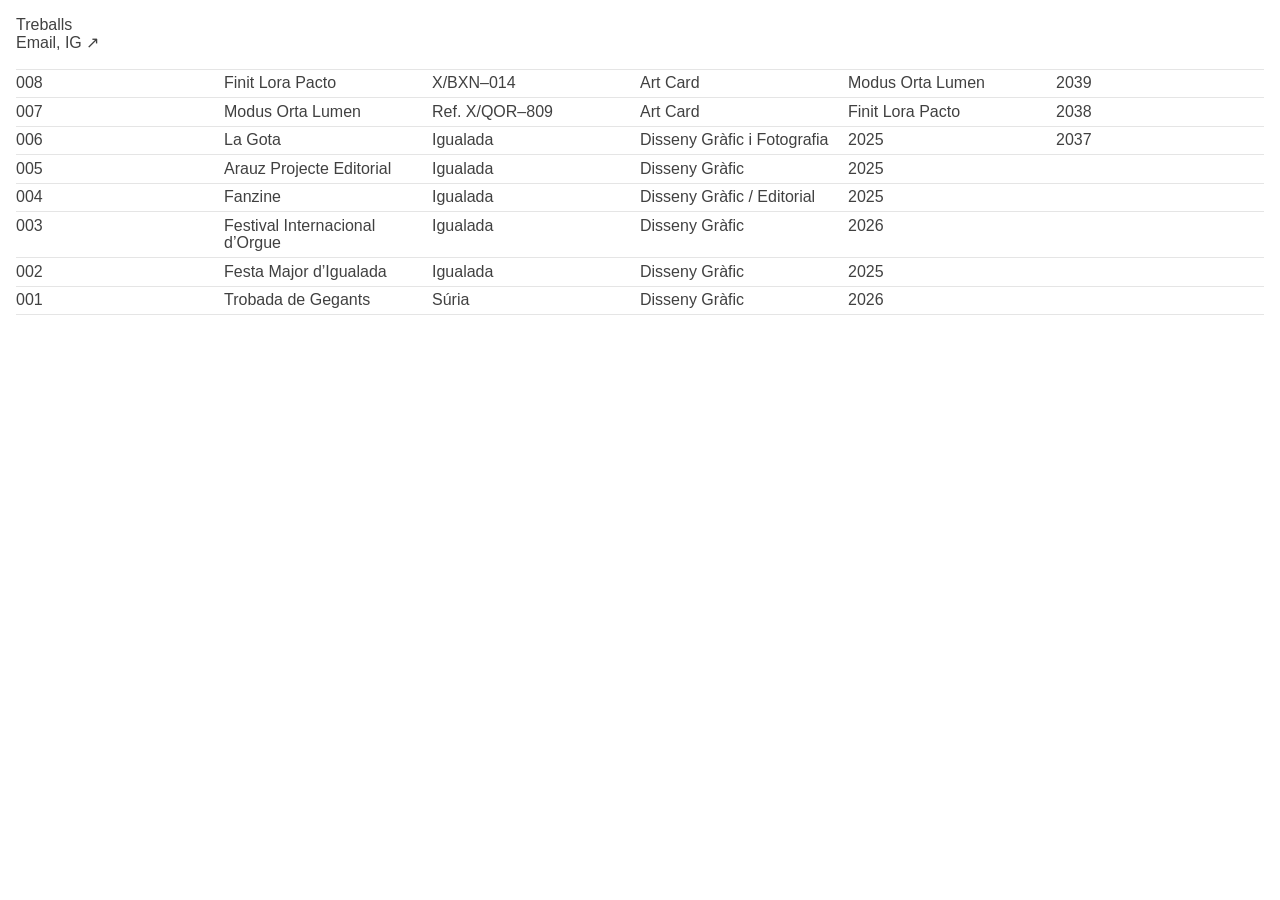
<file: index.html>
<!doctype html>
<html lang="ca"><head><meta charset="utf-8"><meta name="viewport" content="width=device-width,initial-scale=1">
<title>519420 — Treballs</title><link rel="stylesheet" href="style.css"></head>
<body><main class="page">
<header class="header">
  <div>Treballs<br><a href="contact-form.html">Email</a>, <a href="https://www.instagram.com/juuditsolanelless/" target="_blank" rel="noopener">IG ↗</a></div>
  <div class="header-right"></div>
</header>
<hr>
<section class="projects">
<div class="project-row">
<a href="example-project.html">008</a>
<a href="example-project.html">Finit Lora Pacto</a>
<a href="example-project.html">X/BXN–014</a>
<a class="extra" href="example-project.html">Art Card</a>
<a class="extra" href="example-project.html">Modus Orta Lumen</a>
<a class="extra" href="example-project.html">2039</a>
</div><hr>
<div class="project-row">
<a href="example-project.html">007</a>
<a href="example-project.html">Modus Orta Lumen</a>
<a href="example-project.html">Ref. X/QOR–809</a>
<a class="extra" href="example-project.html">Art Card</a>
<a class="extra" href="example-project.html">Finit Lora Pacto</a>
<a class="extra" href="example-project.html">2038</a>
</div><hr>
<div class="project-row">
<a href="lagota.html">006</a>
<a href="lagota.html">La Gota</a>
<a href="lagota.html">Igualada</a>
<a class="extra" href="lagota.html">Disseny Gràfic i Fotografia</a>
<a class="extra" href="lagota.html">2025</a>
<a class="extra" href="lagota.html">2037</a>
</div><hr>
<div class="project-row">
<a href="arauz.html">005</a>
<a href="arauz.html">Arauz Projecte Editorial</a>
<a href="arauz.html">Igualada</a>
<a class="extra" href="arauz.html">Disseny Gràfic</a>
<a class="extra" href="arauz.html">2025</a>
<a class="extra" href="arauz.html"></a>
</div><hr>
<div class="project-row">
<a href="fanzine.html">004</a>
<a href="fanzine.html">Fanzine</a>
<a href="fanzine.html">Igualada</a>
<a class="extra" href="fanzine.html">Disseny Gràfic / Editorial</a>
<a class="extra" href="fanzine.html">2025</a>
<a class="extra" href="fanzine.html"></a>
</div><hr>
<div class="project-row">
<a href="fest-orgue.html">003</a>
<a href="fest-orgue.html">Festival Internacional d’Orgue</a>
<a href="fest-orgue.html">Igualada</a>
<a class="extra" href="fest-orgue.html">Disseny Gràfic</a>
<a class="extra" href="fest-orgue.html">2026</a>
<a class="extra" href="fest-orgue.html"></a>
</div><hr>
<div class="project-row">
<a href="festa-igu.html">002</a>
<a href="festa-igu.html">Festa Major d’Igualada</a>
<a href="festa-igu.html">Igualada</a>
<a class="extra" href="festa-igu.html">Disseny Gràfic</a>
<a class="extra" href="festa-igu.html">2025</a>
<a class="extra" href="festa-igu.html"></a>
</div><hr>
<div class="project-row">
<a href="gegants.html">001</a>
<a href="gegants.html">Trobada de Gegants</a>
<a href="gegants.html">Súria</a>
<a class="extra" href="gegants.html">Disseny Gràfic</a>
<a class="extra" href="gegants.html">2026</a>
<a class="extra" href="gegants.html"></a>
</div><hr>
</section>
</main></body></html>
</file>
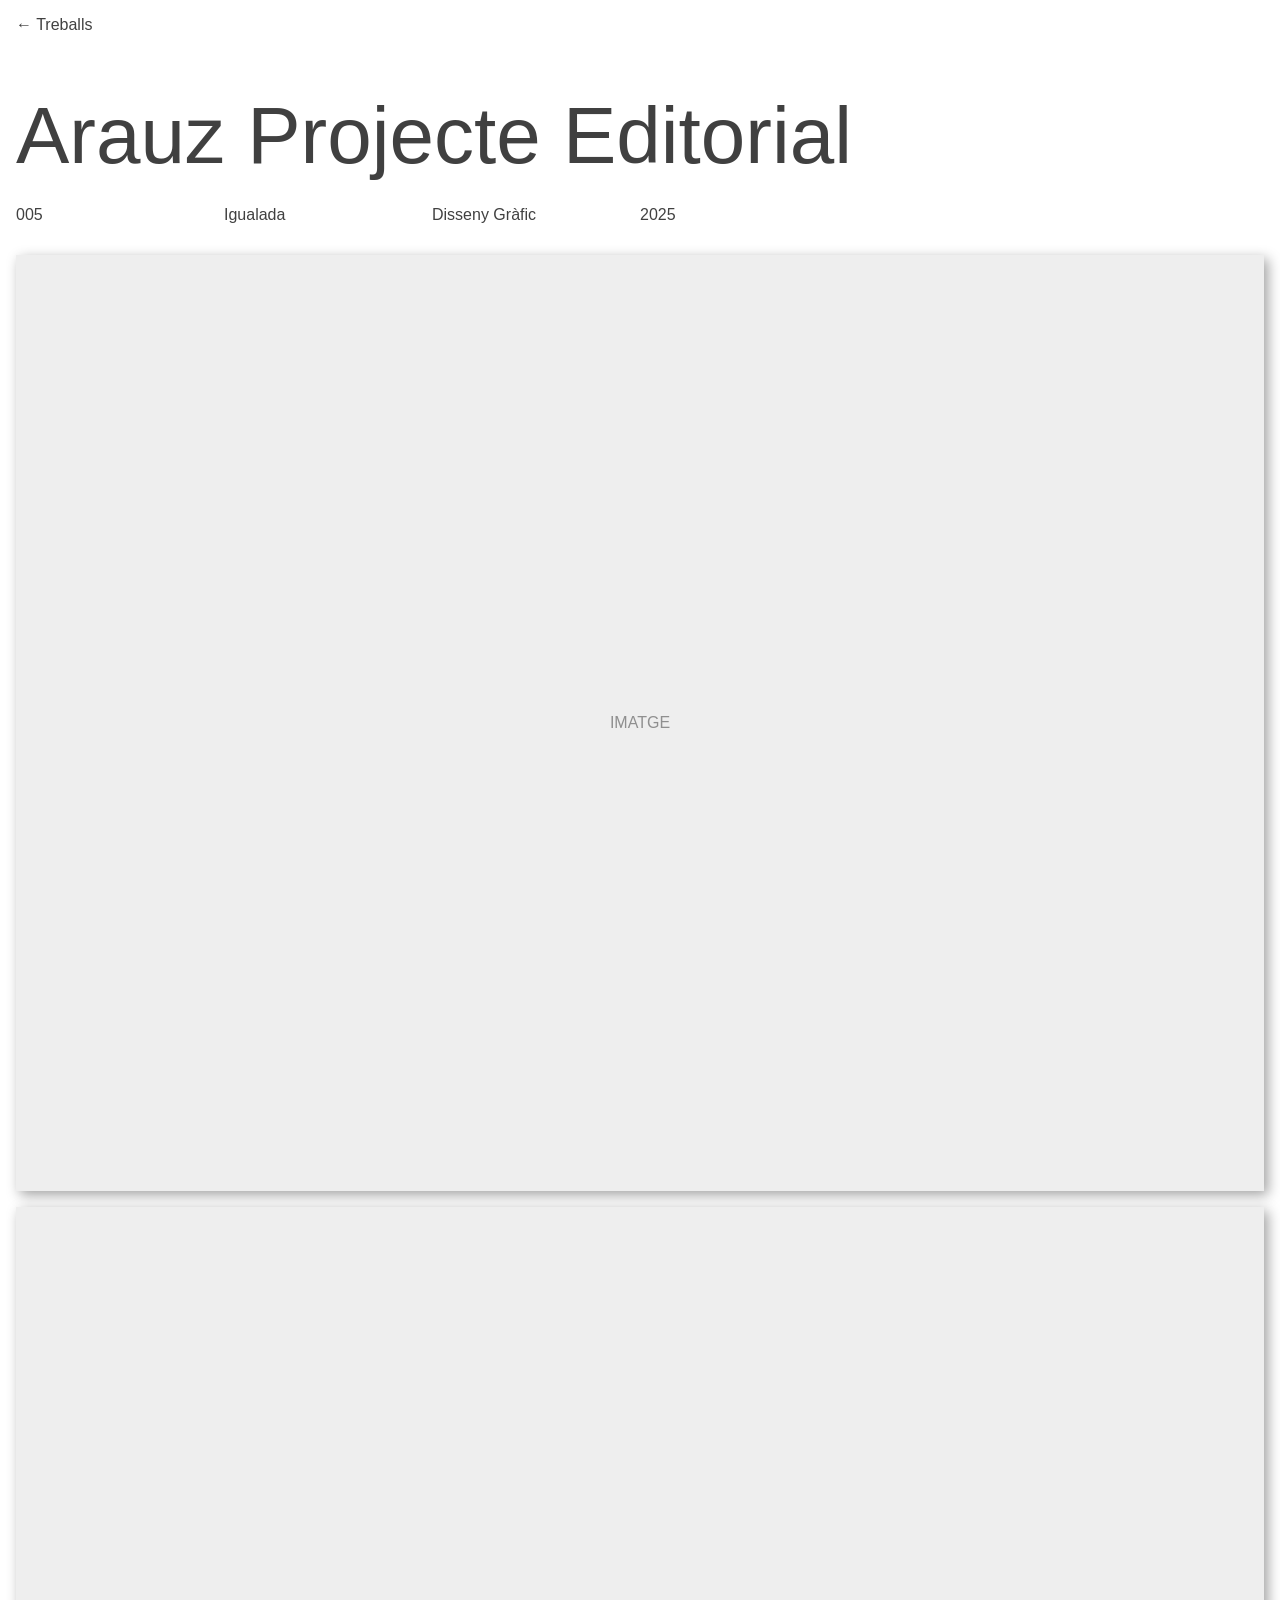
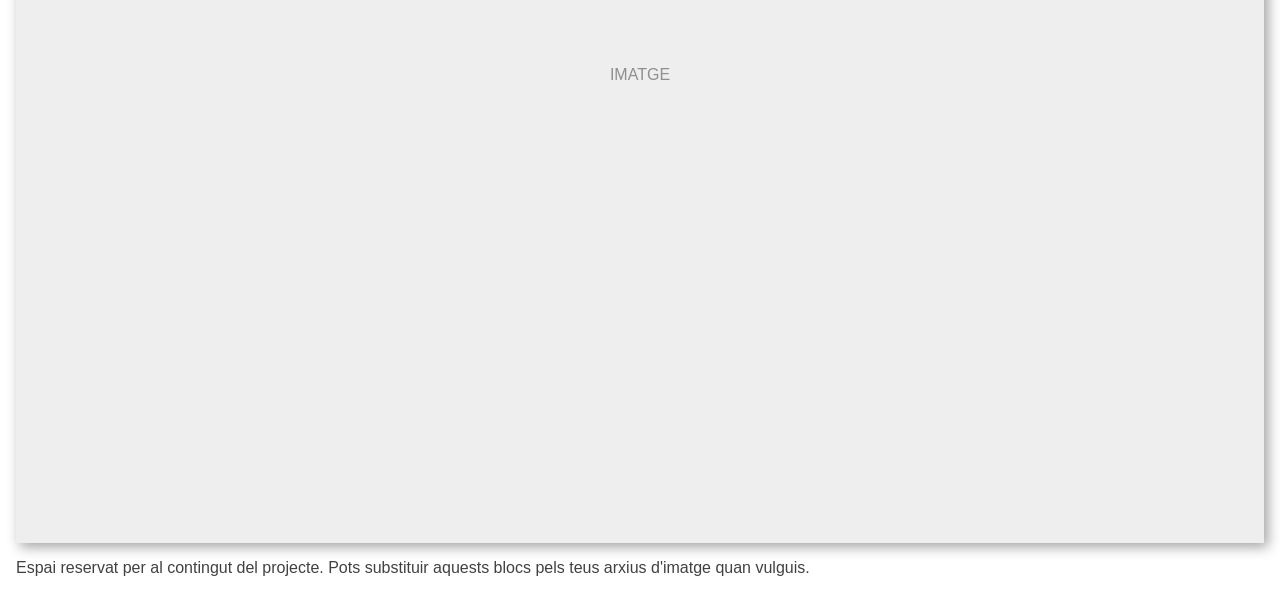
<file: arauz.html>
<!doctype html>
<html lang="ca"><head><meta charset="utf-8"><meta name="viewport" content="width=device-width,initial-scale=1">
<title>Arauz Projecte Editorial — 519420</title><link rel="stylesheet" href="style.css"></head>
<body><main class="page project-page">
<a class="back" href="index.html">← Treballs</a>
<h1 class="title">Arauz Projecte Editorial</h1>
<div class="meta"><div>005</div><div>Igualada</div><div>Disseny Gràfic</div><div>2025</div><div></div><div></div></div>
<div class="content">
  <div class="media-placeholder">IMATGE</div>
  <div class="media-placeholder">IMATGE</div>
  <p>Espai reservat per al contingut del projecte. Pots substituir aquests blocs pels teus arxius d'imatge quan vulguis.</p>
</div>
</main></body></html>
</file>
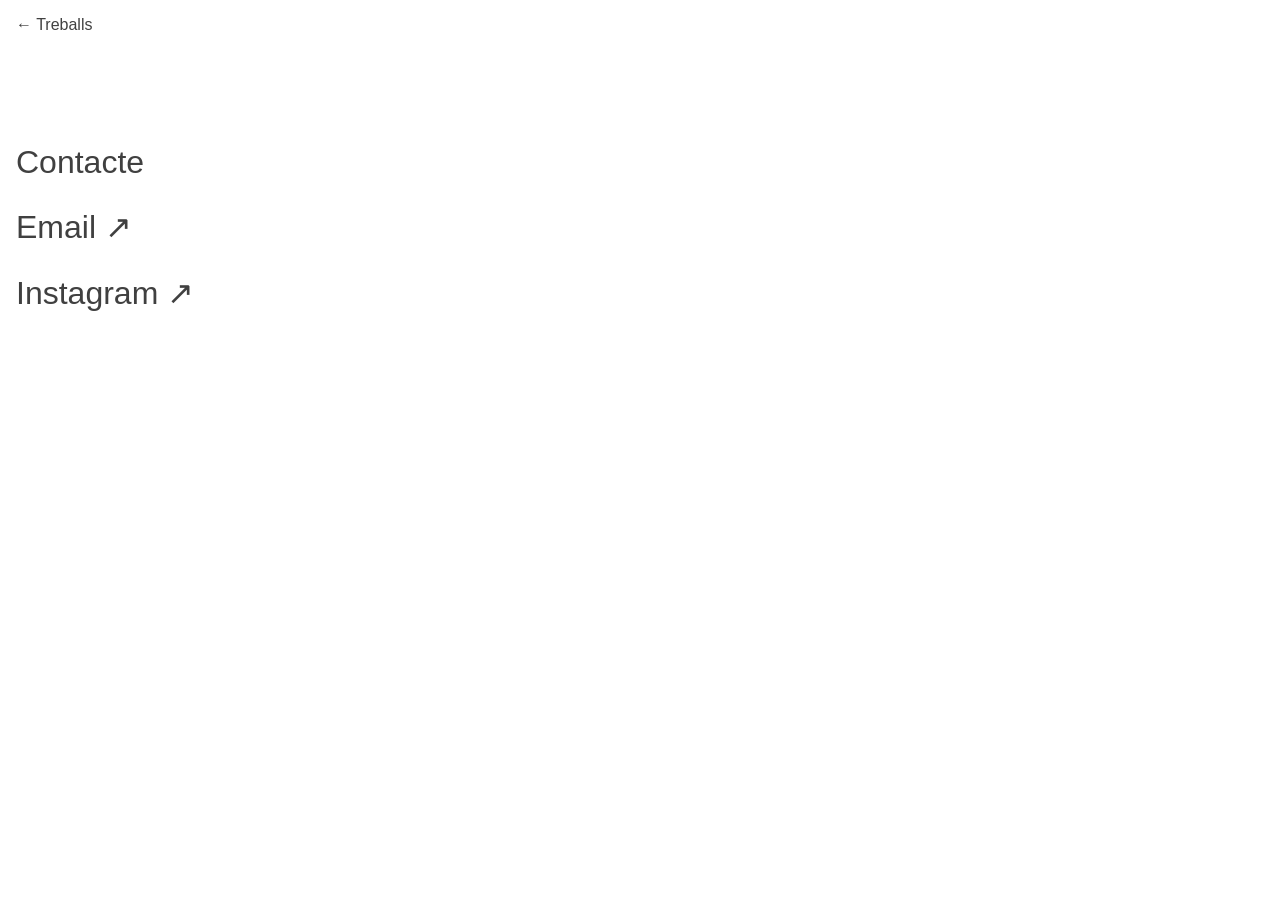
<file: contact-form.html>
<!doctype html>
<html lang="ca"><head><meta charset="utf-8"><meta name="viewport" content="width=device-width,initial-scale=1">
<title>Contacte — 519420</title><link rel="stylesheet" href="style.css"></head>
<body><main class="page">
<a class="back" href="index.html">← Treballs</a>
<div class="contact">
<p>Contacte</p>
<p><a href="mailto:">Email ↗</a></p>
<p><a href="https://www.instagram.com/juuditsolanelless/" target="_blank" rel="noopener">Instagram ↗</a></p>
</div>
</main></body></html>
</file>
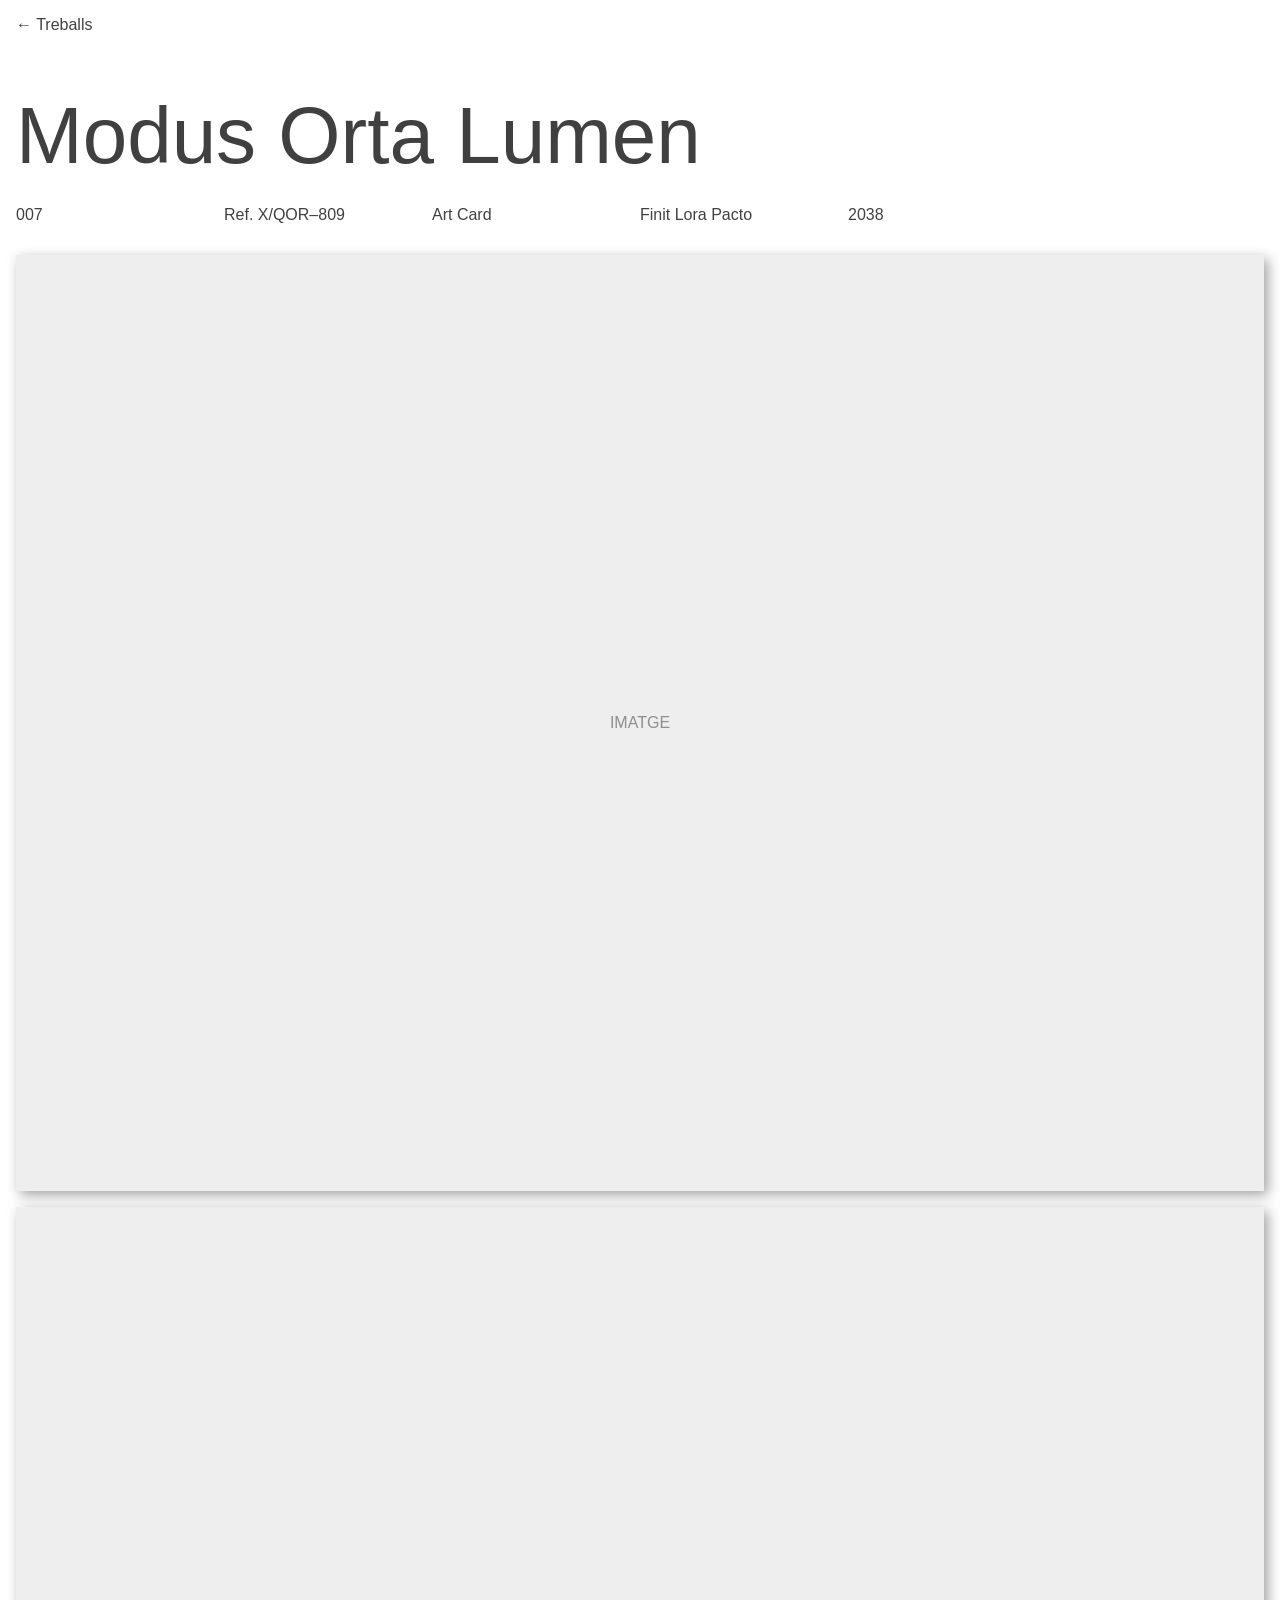
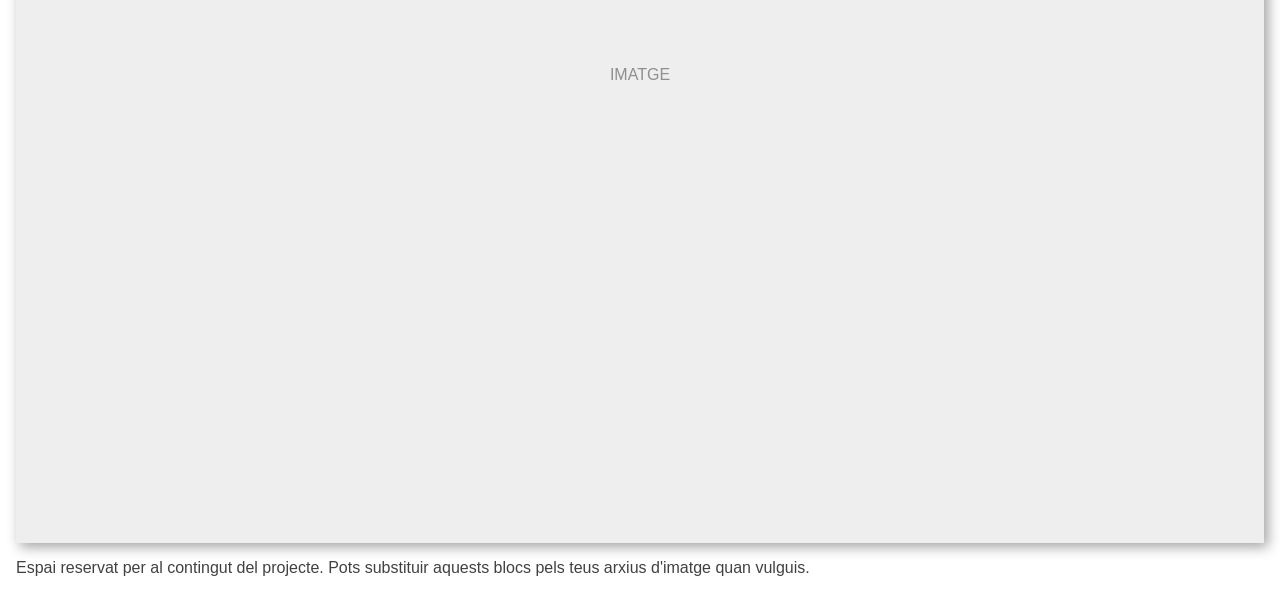
<file: example-project.html>
<!doctype html>
<html lang="ca"><head><meta charset="utf-8"><meta name="viewport" content="width=device-width,initial-scale=1">
<title>Modus Orta Lumen — 519420</title><link rel="stylesheet" href="style.css"></head>
<body><main class="page project-page">
<a class="back" href="index.html">← Treballs</a>
<h1 class="title">Modus Orta Lumen</h1>
<div class="meta"><div>007</div><div>Ref. X/QOR–809</div><div>Art Card</div><div>Finit Lora Pacto</div><div>2038</div><div></div></div>
<div class="content">
  <div class="media-placeholder">IMATGE</div>
  <div class="media-placeholder">IMATGE</div>
  <p>Espai reservat per al contingut del projecte. Pots substituir aquests blocs pels teus arxius d'imatge quan vulguis.</p>
</div>
</main></body></html>
</file>
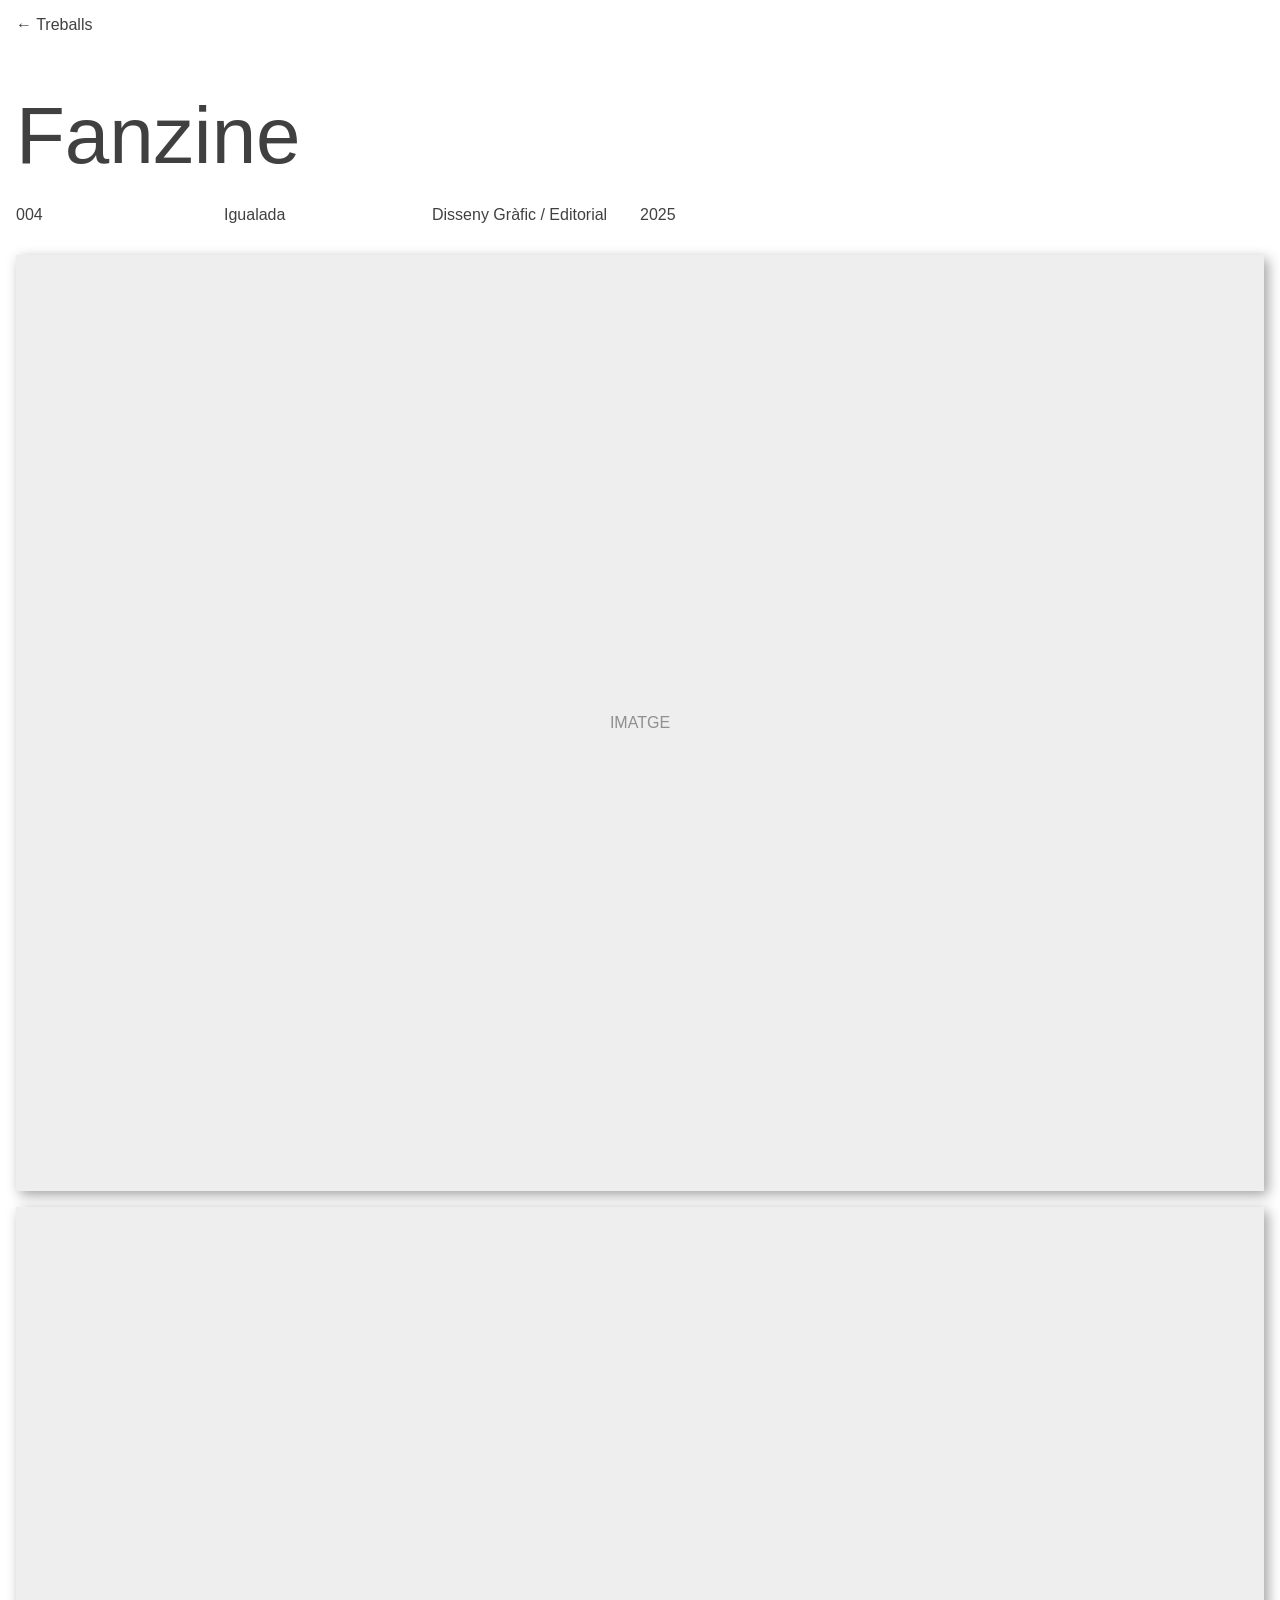
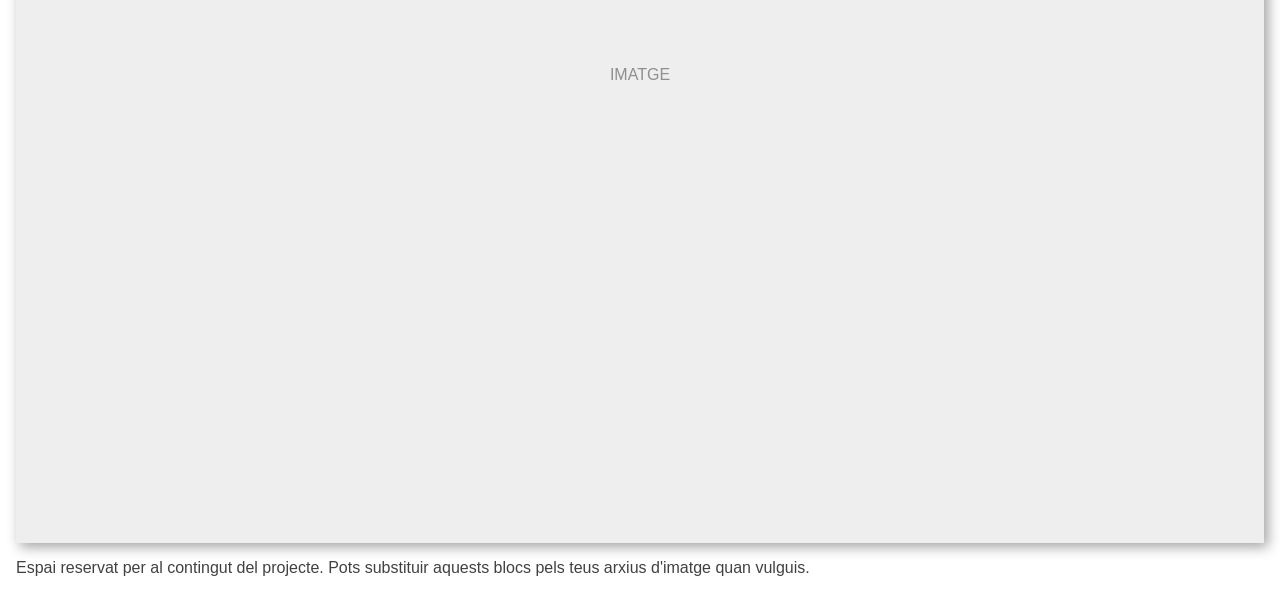
<file: fanzine.html>
<!doctype html>
<html lang="ca"><head><meta charset="utf-8"><meta name="viewport" content="width=device-width,initial-scale=1">
<title>Fanzine — 519420</title><link rel="stylesheet" href="style.css"></head>
<body><main class="page project-page">
<a class="back" href="index.html">← Treballs</a>
<h1 class="title">Fanzine</h1>
<div class="meta"><div>004</div><div>Igualada</div><div>Disseny Gràfic / Editorial</div><div>2025</div><div></div><div></div></div>
<div class="content">
  <div class="media-placeholder">IMATGE</div>
  <div class="media-placeholder">IMATGE</div>
  <p>Espai reservat per al contingut del projecte. Pots substituir aquests blocs pels teus arxius d'imatge quan vulguis.</p>
</div>
</main></body></html>
</file>
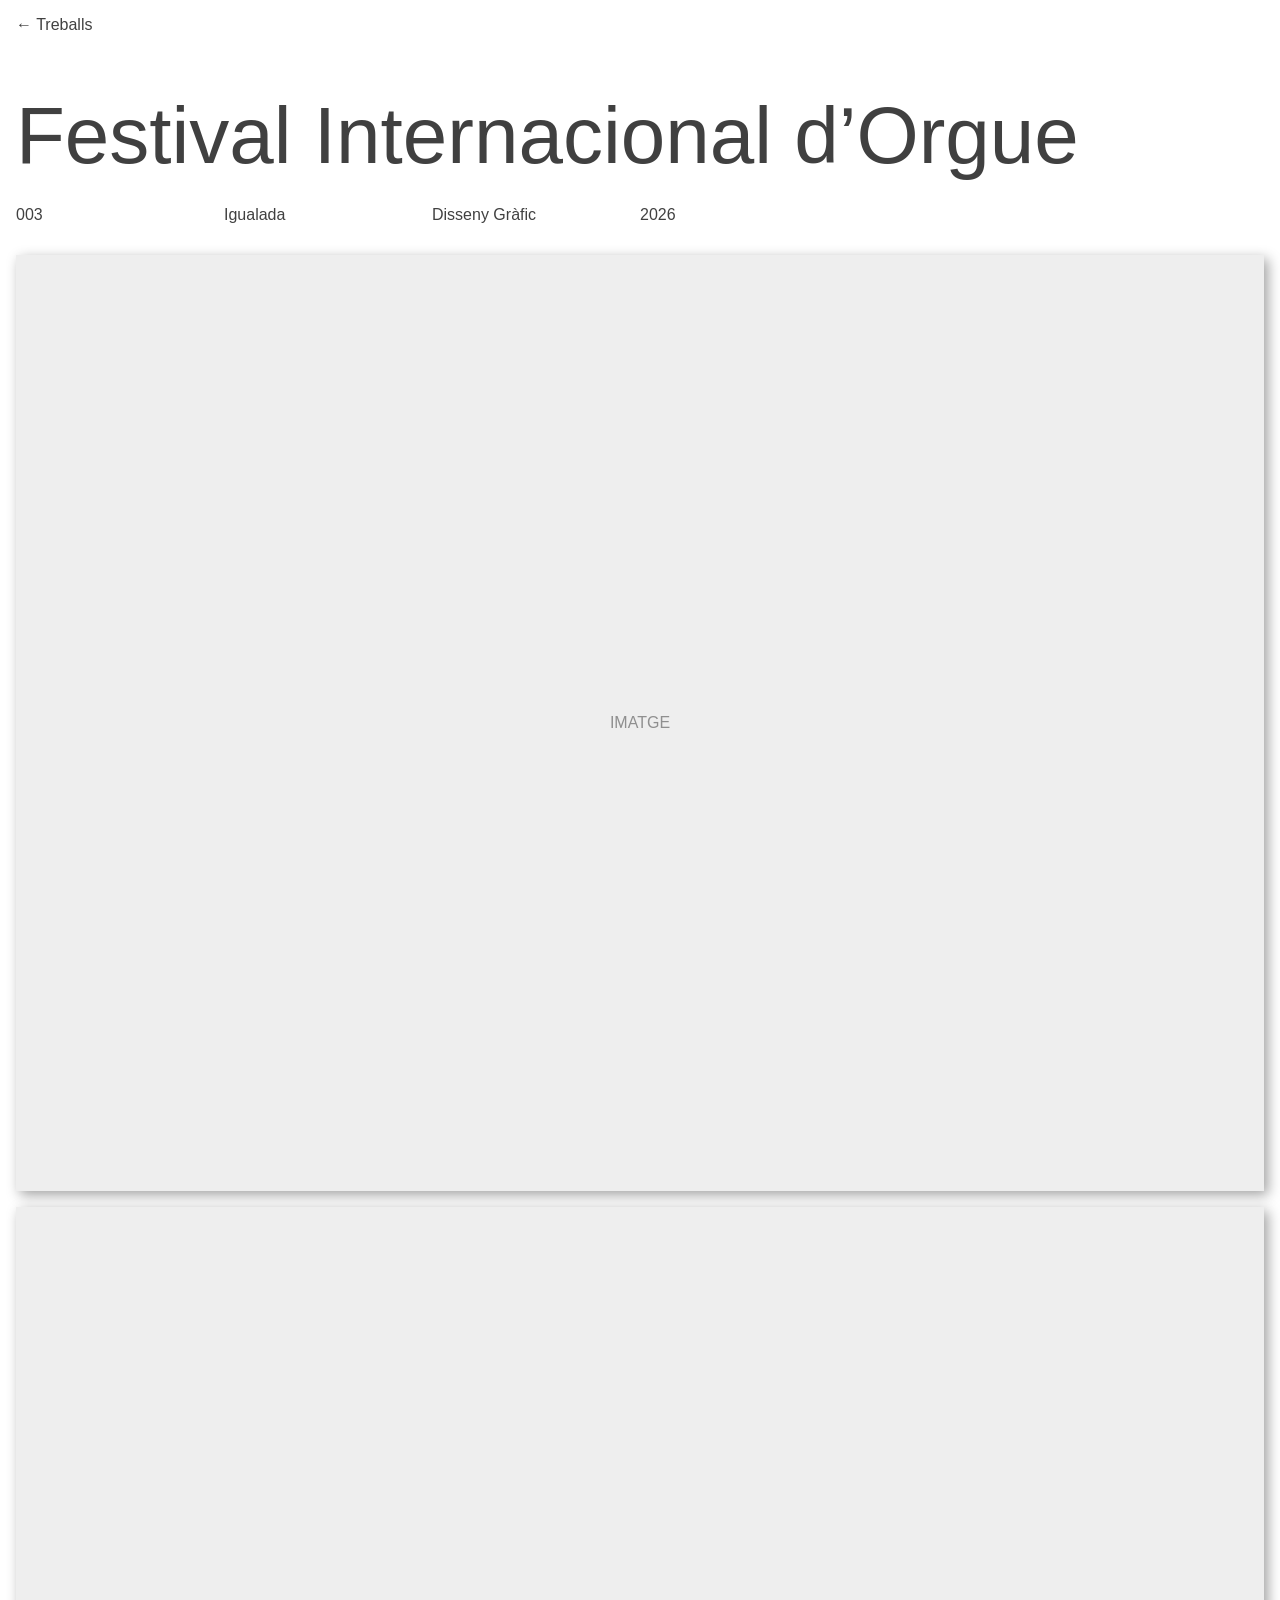
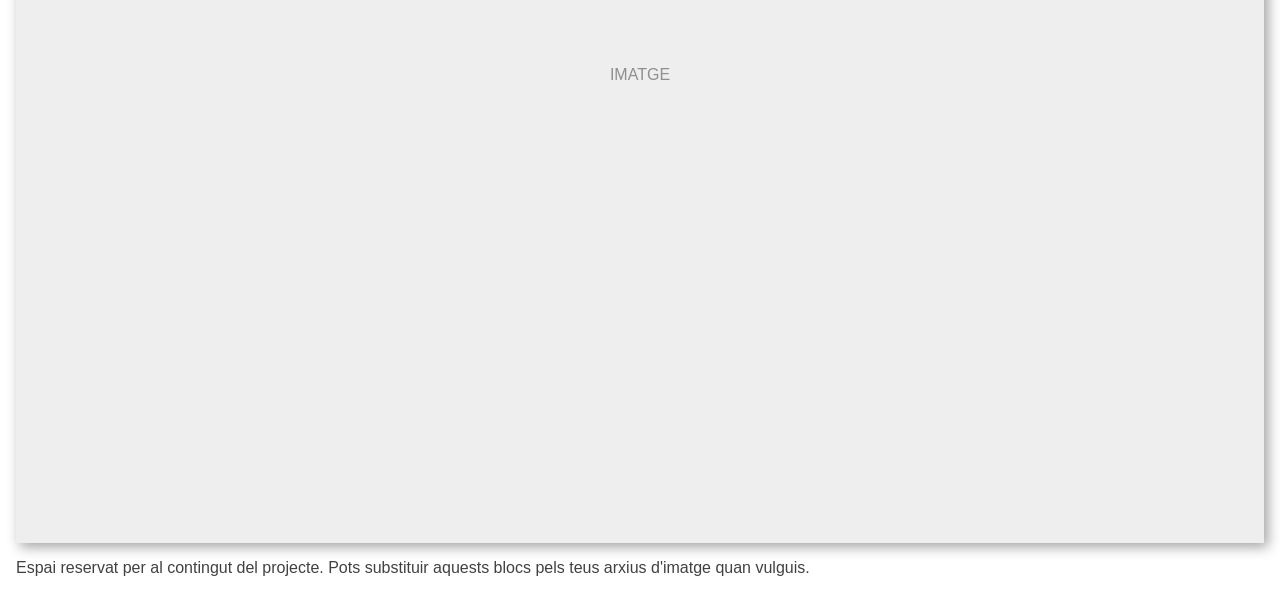
<file: fest-orgue.html>
<!doctype html>
<html lang="ca"><head><meta charset="utf-8"><meta name="viewport" content="width=device-width,initial-scale=1">
<title>Festival Internacional d’Orgue — 519420</title><link rel="stylesheet" href="style.css"></head>
<body><main class="page project-page">
<a class="back" href="index.html">← Treballs</a>
<h1 class="title">Festival Internacional d’Orgue</h1>
<div class="meta"><div>003</div><div>Igualada</div><div>Disseny Gràfic</div><div>2026</div><div></div><div></div></div>
<div class="content">
  <div class="media-placeholder">IMATGE</div>
  <div class="media-placeholder">IMATGE</div>
  <p>Espai reservat per al contingut del projecte. Pots substituir aquests blocs pels teus arxius d'imatge quan vulguis.</p>
</div>
</main></body></html>
</file>
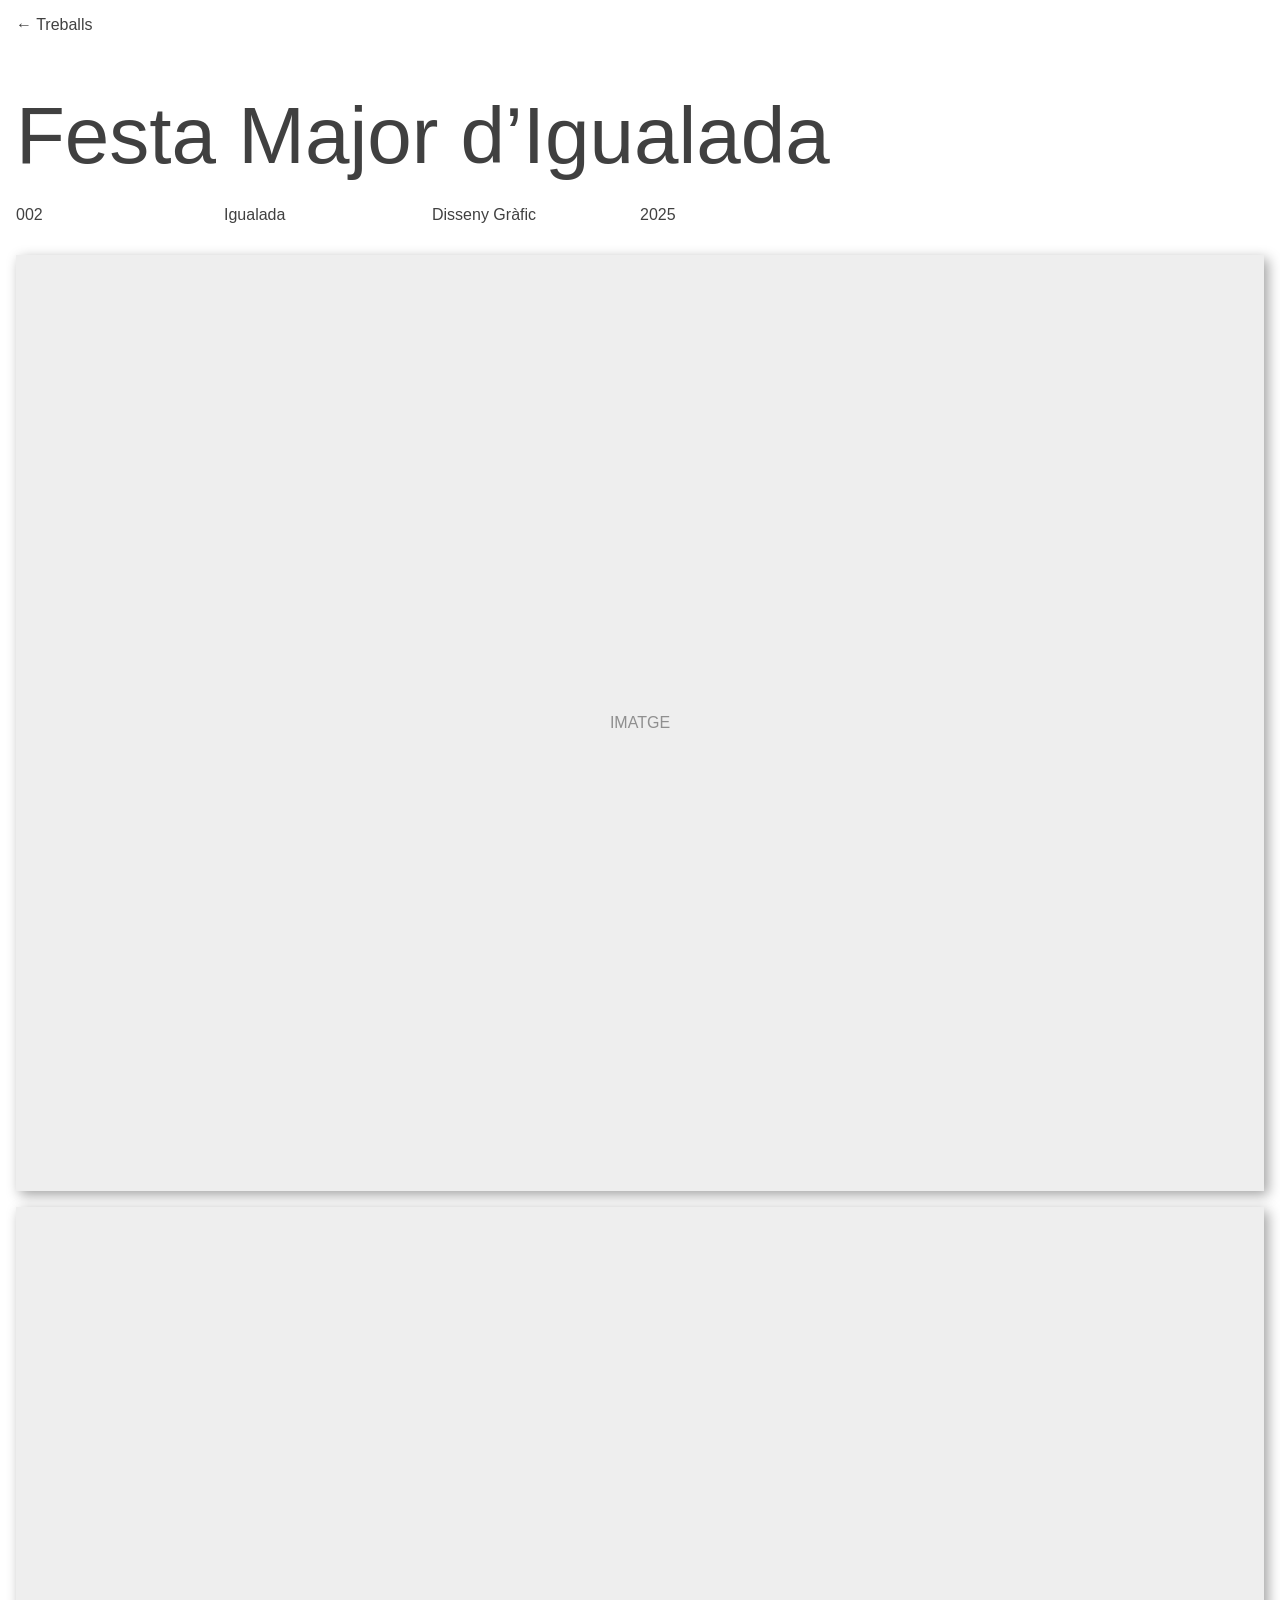
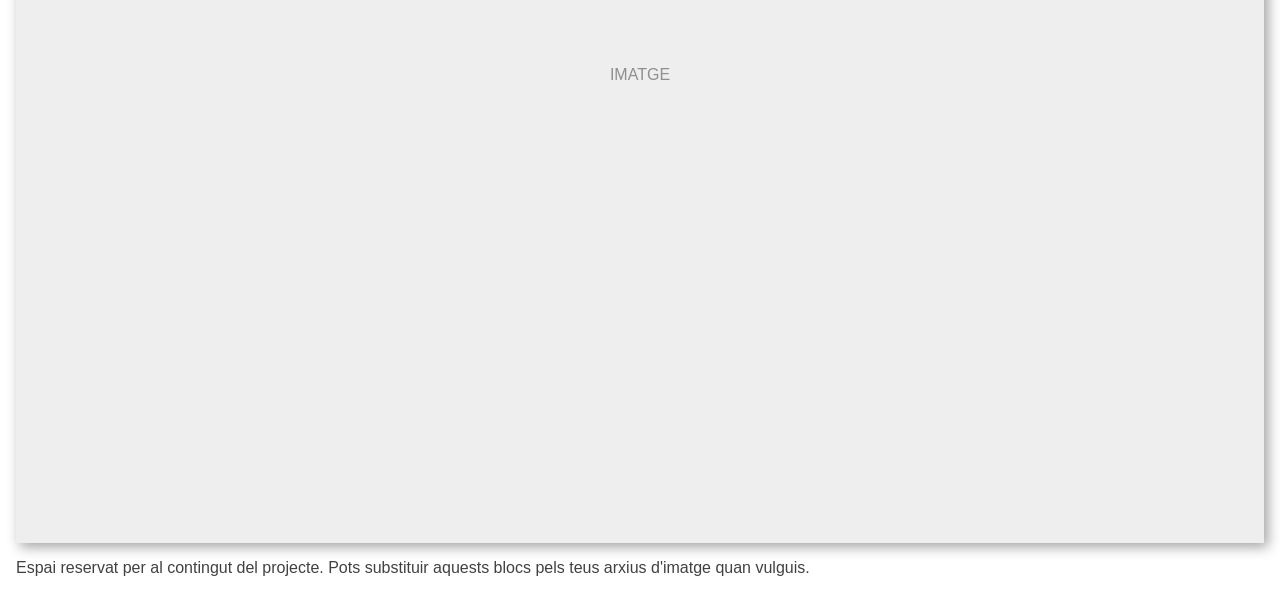
<file: festa-igu.html>
<!doctype html>
<html lang="ca"><head><meta charset="utf-8"><meta name="viewport" content="width=device-width,initial-scale=1">
<title>Festa Major d’Igualada — 519420</title><link rel="stylesheet" href="style.css"></head>
<body><main class="page project-page">
<a class="back" href="index.html">← Treballs</a>
<h1 class="title">Festa Major d’Igualada</h1>
<div class="meta"><div>002</div><div>Igualada</div><div>Disseny Gràfic</div><div>2025</div><div></div><div></div></div>
<div class="content">
  <div class="media-placeholder">IMATGE</div>
  <div class="media-placeholder">IMATGE</div>
  <p>Espai reservat per al contingut del projecte. Pots substituir aquests blocs pels teus arxius d'imatge quan vulguis.</p>
</div>
</main></body></html>
</file>
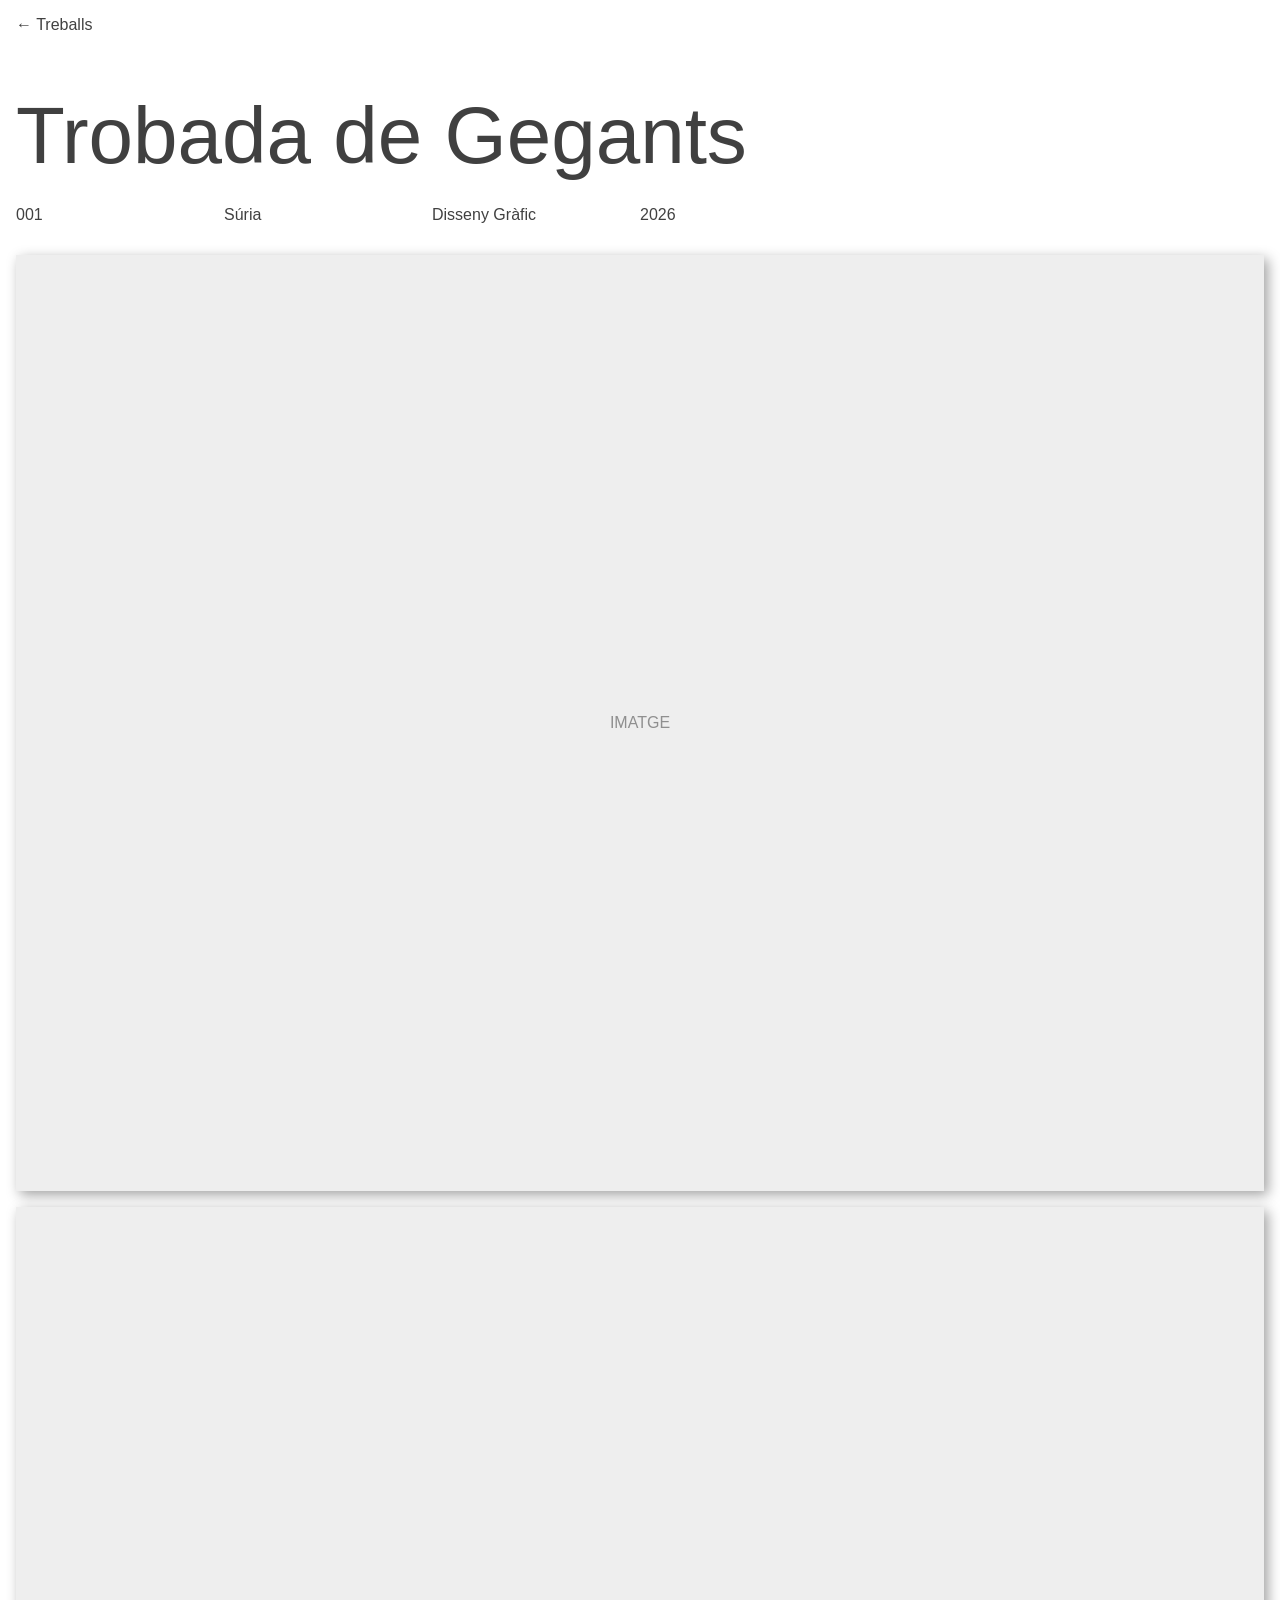
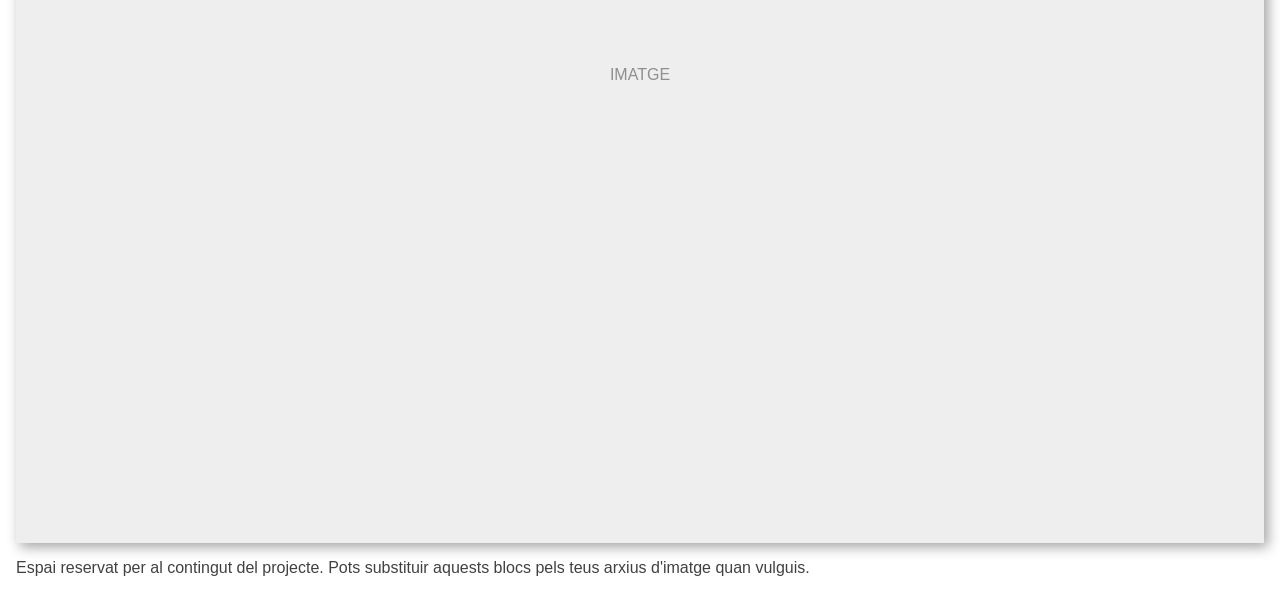
<file: gegants.html>
<!doctype html>
<html lang="ca"><head><meta charset="utf-8"><meta name="viewport" content="width=device-width,initial-scale=1">
<title>Trobada de Gegants — 519420</title><link rel="stylesheet" href="style.css"></head>
<body><main class="page project-page">
<a class="back" href="index.html">← Treballs</a>
<h1 class="title">Trobada de Gegants</h1>
<div class="meta"><div>001</div><div>Súria</div><div>Disseny Gràfic</div><div>2026</div><div></div><div></div></div>
<div class="content">
  <div class="media-placeholder">IMATGE</div>
  <div class="media-placeholder">IMATGE</div>
  <p>Espai reservat per al contingut del projecte. Pots substituir aquests blocs pels teus arxius d'imatge quan vulguis.</p>
</div>
</main></body></html>
</file>
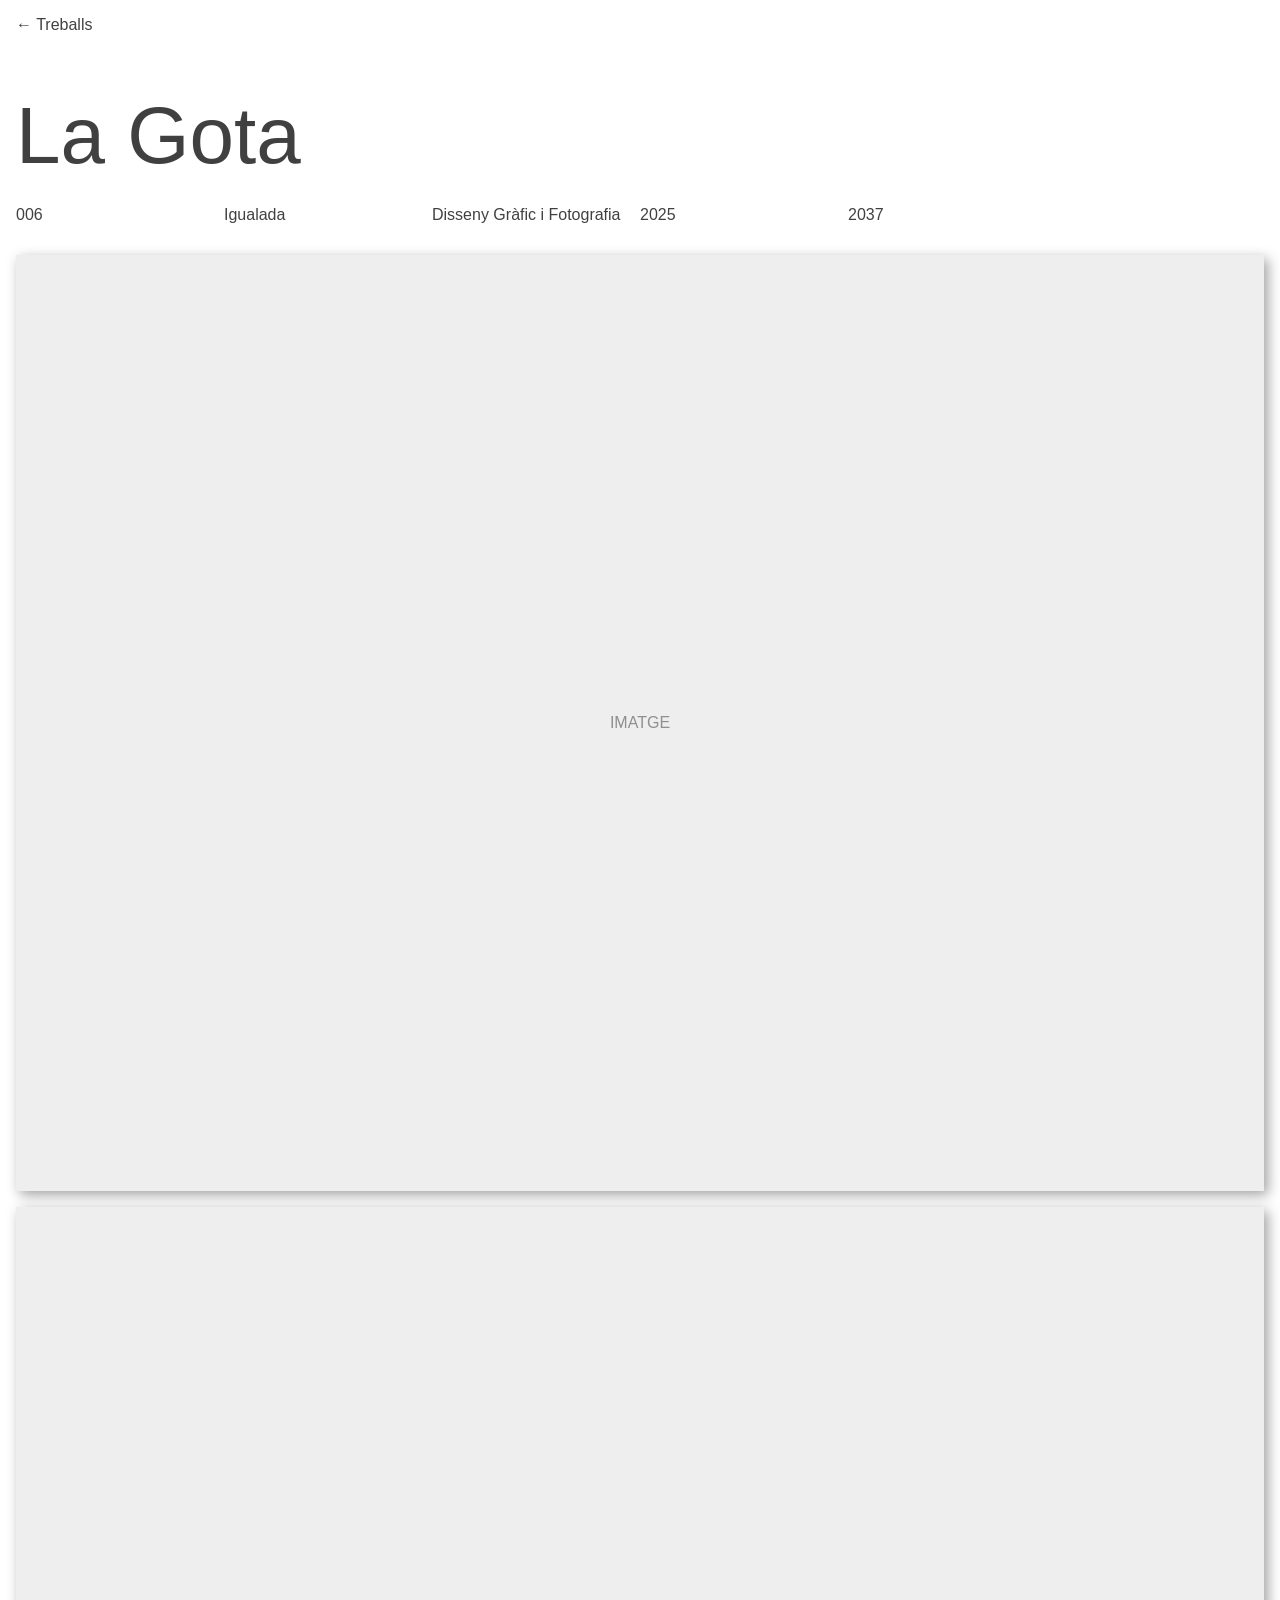
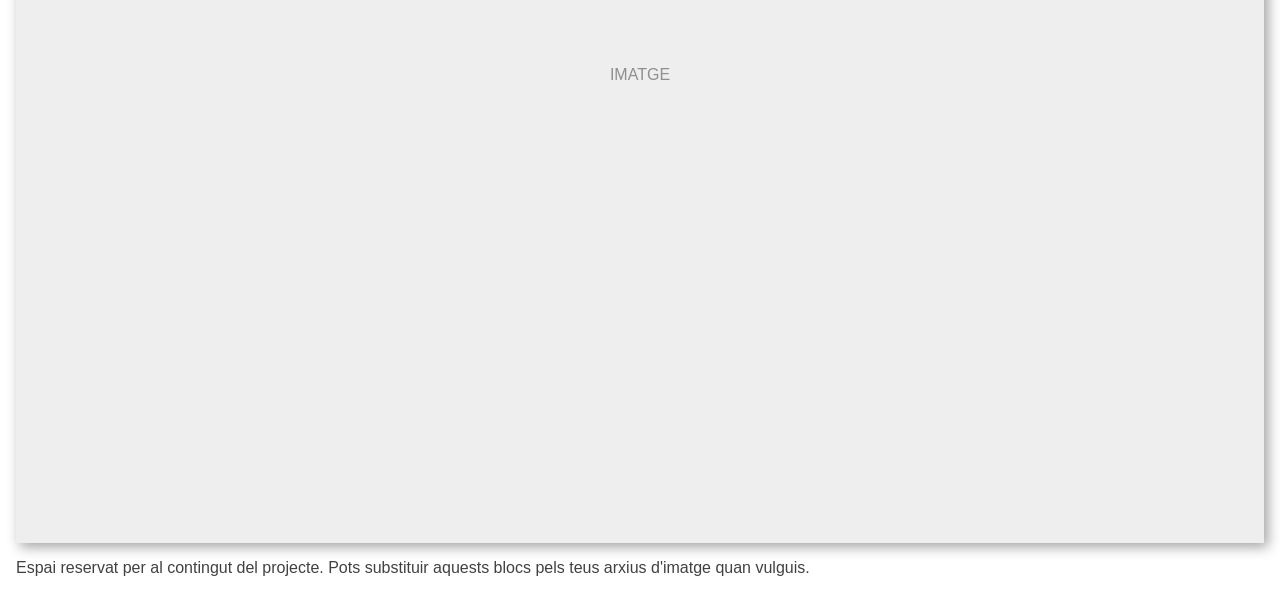
<file: lagota.html>
<!doctype html>
<html lang="ca"><head><meta charset="utf-8"><meta name="viewport" content="width=device-width,initial-scale=1">
<title>La Gota — 519420</title><link rel="stylesheet" href="style.css"></head>
<body><main class="page project-page">
<a class="back" href="index.html">← Treballs</a>
<h1 class="title">La Gota</h1>
<div class="meta"><div>006</div><div>Igualada</div><div>Disseny Gràfic i Fotografia</div><div>2025</div><div>2037</div><div></div></div>
<div class="content">
  <div class="media-placeholder">IMATGE</div>
  <div class="media-placeholder">IMATGE</div>
  <p>Espai reservat per al contingut del projecte. Pots substituir aquests blocs pels teus arxius d'imatge quan vulguis.</p>
</div>
</main></body></html>
</file>
<file: style.css>
html {
  --mobile-scale: 1.5;
  --mobile-padding-offset: 0.8;
  font-size: 16px;
}
* { box-sizing: border-box; }
html, body { margin: 0; padding: 0; }
body {
  color: rgba(0,0,0,.75);
  background: #fff;
  font-family: "Monument Grotesk Variable", "Helvetica Neue", Helvetica, Arial, sans-serif;
  font-size: 1rem;
  font-weight: 425;
  line-height: 1.1;
  letter-spacing: 0;
}
a { color: inherit; text-decoration: none; }
a:hover { opacity: .65; }
.page { padding: 1rem; min-height: 100vh; }
.header {
  display: grid;
  grid-template-columns: 2fr 10fr;
  gap: 0;
  margin-bottom: 1.1rem;
}
.header-right { min-height: 1em; }
hr {
  border: 0;
  border-top: 1px solid rgba(0,0,0,.1);
  margin: 0;
}
.projects { width: 100%; }
.project-row {
  display: grid;
  grid-template-columns: repeat(6, minmax(0, 1fr));
  gap: 0;
  padding: .28rem 0 .34rem;
  min-height: 1.6rem;
}
.project-row a { display: block; }
.project-row .muted { opacity: .75; }
.media-placeholder {
  width: 100%;
  aspect-ratio: 4 / 3;
  background: #eee;
  margin-bottom: 1rem;
  filter: drop-shadow(.3rem .3rem .39rem #a1a1a1);
  display: flex;
  align-items: center;
  justify-content: center;
  color: rgba(0,0,0,.4);
}
.project-page .title {
  font-size: 5rem;
  line-height: .95;
  color: rgba(0,0,0,.75);
  margin: 2rem 0;
}
.project-page .meta {
  display: grid;
  grid-template-columns: repeat(6, 1fr);
  margin-bottom: 2rem;
}
.project-page .content { max-width: 100%; }
.back { display: inline-block; margin-bottom: 2rem; }
h1 {
  font-size: 11rem;
  line-height: 1;
  font-weight: 500;
  color: rgba(0,0,0,.75);
  margin: 0;
}
.contact {
  max-width: 40rem;
  font-size: 2rem;
  line-height: 1.05;
  margin-top: 5rem;
}
@media (max-width: 700px) {
  .page { padding: .8rem; }
  .header {
    grid-template-columns: 1fr;
    gap: .5rem;
  }
  .project-row {
    grid-template-columns: 1fr 2.4fr 1.6fr;
    row-gap: .2rem;
  }
  .project-row .extra { display: none; }
  .project-page .title { font-size: 2.6rem; }
  .project-page .meta { grid-template-columns: 1fr 1fr; row-gap: .5rem; }
  .contact { font-size: 1.5rem; margin-top: 3rem; }
}
</file>
